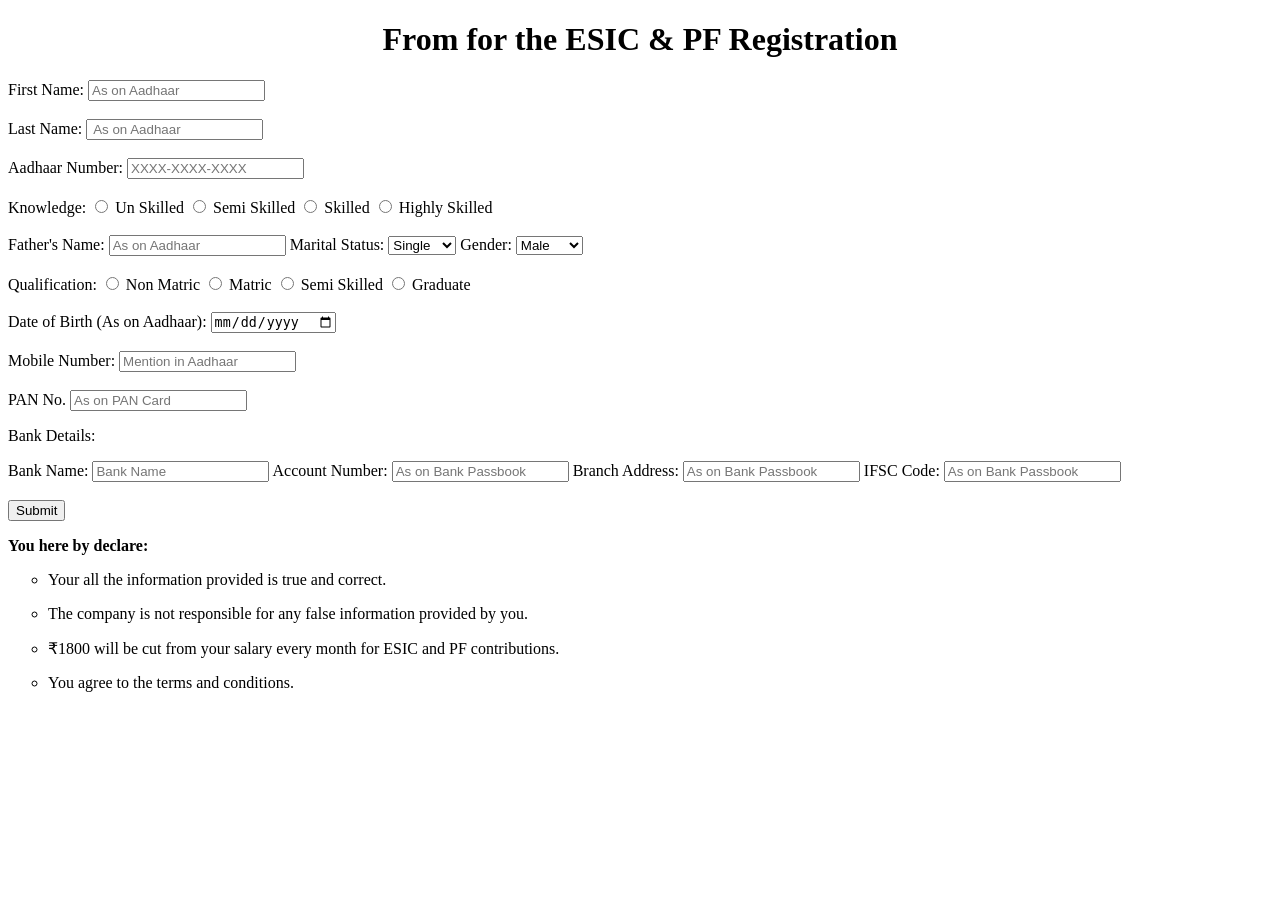
<file: ESIC & PF Form.html>
<!DOCTYPE html>
<html>
<head>
    <title>Basic Form</title>
</head>
<body>
   <center>
    <h1>
        From for the ESIC & PF Registration
    </h1>
    </center>
    <form action="">

        <!-- First Name  -->
        <label for="fName">First Name:</label>
        <input type="text" id="fName" name="fName" required placeholder="As on Aadhaar" requried>
        <br/><br>

        <!-- Last Name -->
        <label for="Lname">Last Name:</label>
        <input type ="text" id="Lname" name="Lname" required placeholder=" As on Aadhaar" requried> 
        <br/><br>
        
        <!-- Aadhaar Number -->
        <label for="aadhaar">Aadhaar Number:</label>
        <input type="text" id="aadhaar" name="aadhaar" maxlength="14" placeholder="XXXX-XXXX-XXXX">
        <br><br>

         <!-- Knowledge -->
        <label for="">Knowledge:</label>
             <input type="radio" id="Unskilled" name="knowledge">
         <label for="Unskilled">Un Skilled</label>
         <input type="radio" id="semiskilled" name="knowledge">
         <label for="semiskilled">Semi Skilled</label>
         <input type="radio" id="skilled" name="knowledge">
         <label for="skilled">Skilled</label>
         <input type="radio" id="highlyskilled" name="knowledge">
         <label for="highlyskilled">Highly Skilled</label>
         <br/><br>

        <!-- Father's Name -->
        <label for="fname">Father's Name:</label>
        <input type="text" id="fname" name="fname" required placeholder="As on Aadhaar">
       
        <!-- Married -->
        <label for="married">Marital Status:</label>
        <select id="married" name="married">
            <option value="single">Single</option>
            <option value="married">Married</option>
        </select>

        <!-- Gender -->
        <label for="gender">Gender:</label>
        <select id="gender" name="gender">
            <option value="male">Male</option>
            <option value="female">Female</option>
        </select>

        <br><br>
         <!-- Qualification -->
          <label for="qualification">Qualification:</label>
          <input type="radio" id="Non Matric" name="qualification">
         <label for="Non Matric">Non Matric</label>
         <input type="radio" id="Matric" name="qualification">
         <label for="Matric">Matric</label>
         <input type="radio" id="semiskilled" name="qualification">
         <label for="Matric">Semi Skilled</label>
         <input type="radio" id="Graduate" name="qualification">
         <label for="Graduate">Graduate</label>
        <br><br>

            <!-- Date of Birth -->
         <label for="DOB">Date of Birth (As on Aadhaar):</label>
         <input type="date" id="DOB" name="DOB" required >
         <br/><br>

         <!-- Mobile Number -->
          <label for="mobno">Mobile Number:</label>
          <input type="tel" id="mobno" name="mobno" maxlength="10" placeholder="Mention in Aadhaar" required>
         <br/><br>

         <!-- Pan Number -->
          <label for="pan">PAN No.</label>
          <input type="test" id="pan" name="pan" maxlength="10" placeholder="As on PAN Card" required>
            <br/>

        <!-- Bank Details -->
            <p>Bank Details:</p>
        <label for="bankname">Bank Name:</label>
        <input type="text" id="bankname" name="bankname" required placeholder="Bank Name">
        <label for="accno">Account Number:</label>
        <input type="number" id="accno" name="accno" required placeholder="As on Bank Passbook">
        <label for="branch">Branch Address:</label>
        <input type="text" id="branch" name="branch" required placeholder="As on Bank Passbook">
        <label for="ifsc">IFSC Code:</label>
        <input type="text" id="ifsc" name="ifsc" required placeholder="As on Bank Passbook">
        

        <!-- submit button -->
       <br><br>
        <input type="submit" Value="Submit">
    </form>
    <!-- From Over -->
    <strong><p>You here by declare:</p></strong>
     <ul type="circle">
            <li><p>Your all the information provided is true and correct.</p></li>
            <li><p>The company is not responsible for any false information provided by you.</p></li>
            <li><p>₹1800 will be cut from your salary every month for ESIC and PF contributions.</p></li>
            <li><p>You agree to the terms and conditions.</p></li>
        </ul>

</html>
</file>
